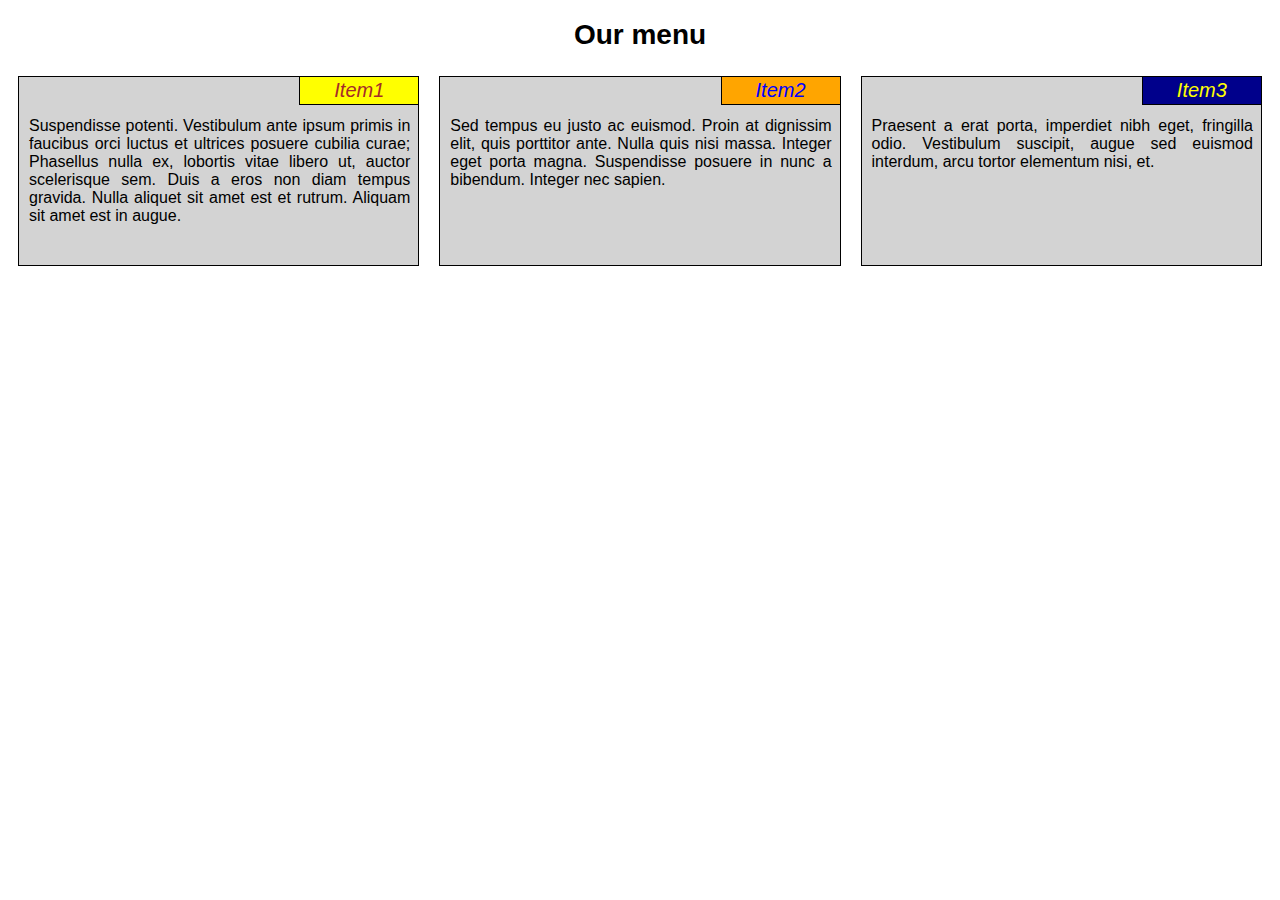
<file: module2_solution/index.html>
<!DOCTYPE html>

<html>
    <head>
        <title>Module 2 Assignment</title>
        <meta charset="UTF-8">
        <meta name="viewport" content="width=device-width, initial-scale=1.0">
        <link rel="stylesheet" type="text/css" href=".\css\mystyle2.css">
    </head>
    <body>
        
    <h1>Our menu</h1>
    <div class="row">
    <div class="col-lg-4 col-md-6">
        <div class = "item"><div id="item1" class ="subheader">Item1</div>
            <p>Suspendisse potenti. 
                Vestibulum ante ipsum primis in faucibus orci luctus et ultrices posuere cubilia curae; 
                Phasellus nulla ex, lobortis vitae libero ut, auctor scelerisque sem. 
                Duis a eros non diam tempus gravida. Nulla aliquet sit amet est et rutrum. 
                Aliquam sit amet est in augue.</p></div>
    </div>
    <div class="col-lg-4 col-md-6">
        <div class = "item"><div id="item2" class ="subheader">Item2</div>
            <p>Sed tempus eu justo ac euismod. Proin at dignissim elit, quis porttitor ante. 
                Nulla quis nisi massa. Integer eget porta magna. 
                Suspendisse posuere in nunc a bibendum. Integer nec sapien.</p></div>
    </div>
    <div  class="col-lg-4 col-md-12">
        <div class = "item"><div id="item3" class ="subheader">Item3</div>
            <p>Praesent a erat porta, imperdiet nibh eget, fringilla odio. 
                Vestibulum suscipit, augue sed euismod interdum, 
                arcu tortor elementum nisi, et.</p></div>
    </div>
  
</div>  
        
        
    </body>
</html>
</file>
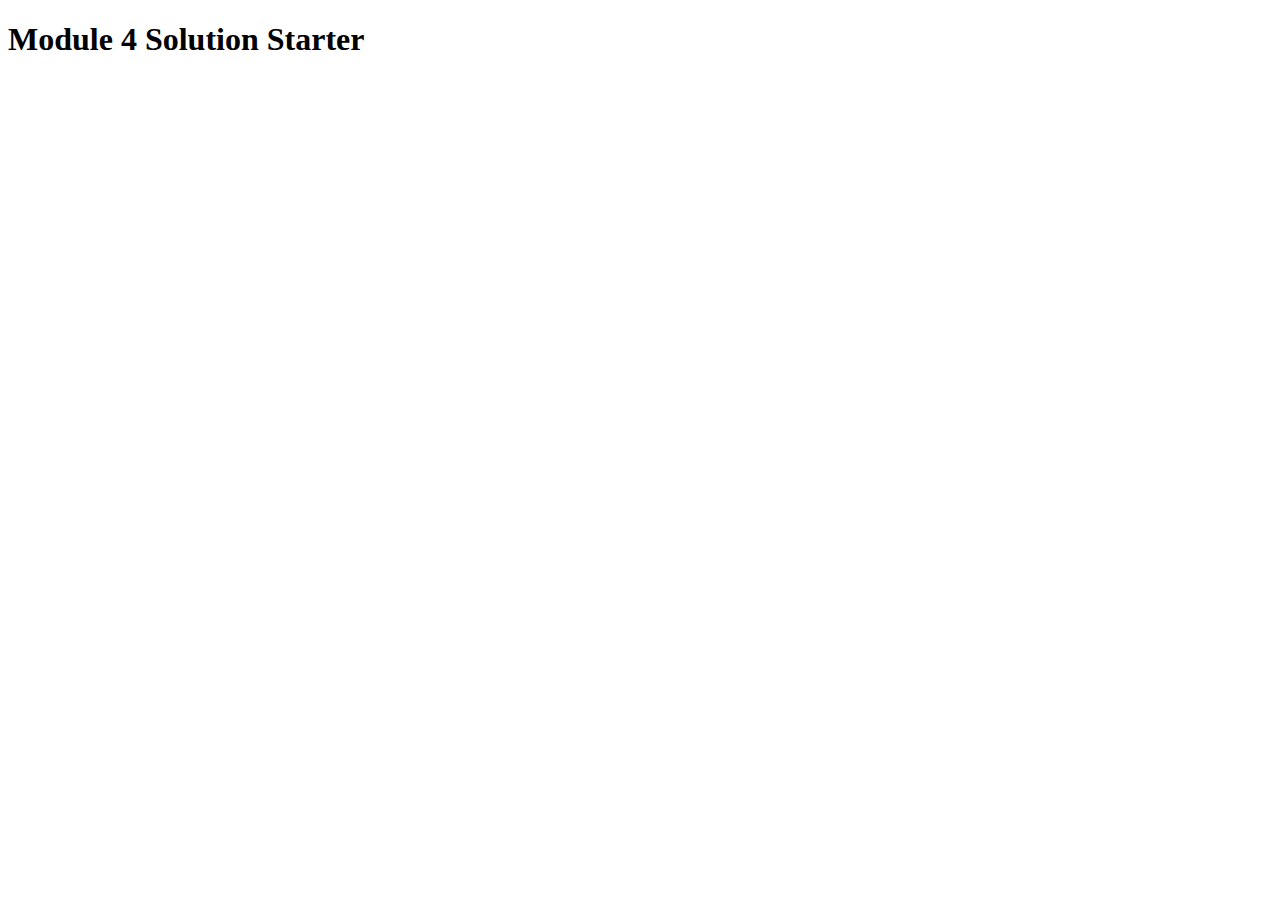
<file: module4_solution/index.html>
<!DOCTYPE html>
<html>
<head>
  <meta charset="utf-8">
  <title>Module 4 Solution Starter</title>
  <script src="SpeakHello.js"></script>
  <script src="SpeakGoodBye.js"></script>
  <script src="script.js"></script>
</head>
<body>
  <h1>Module 4 Solution Starter</h1>
  
  
</body>
</html>
</file>
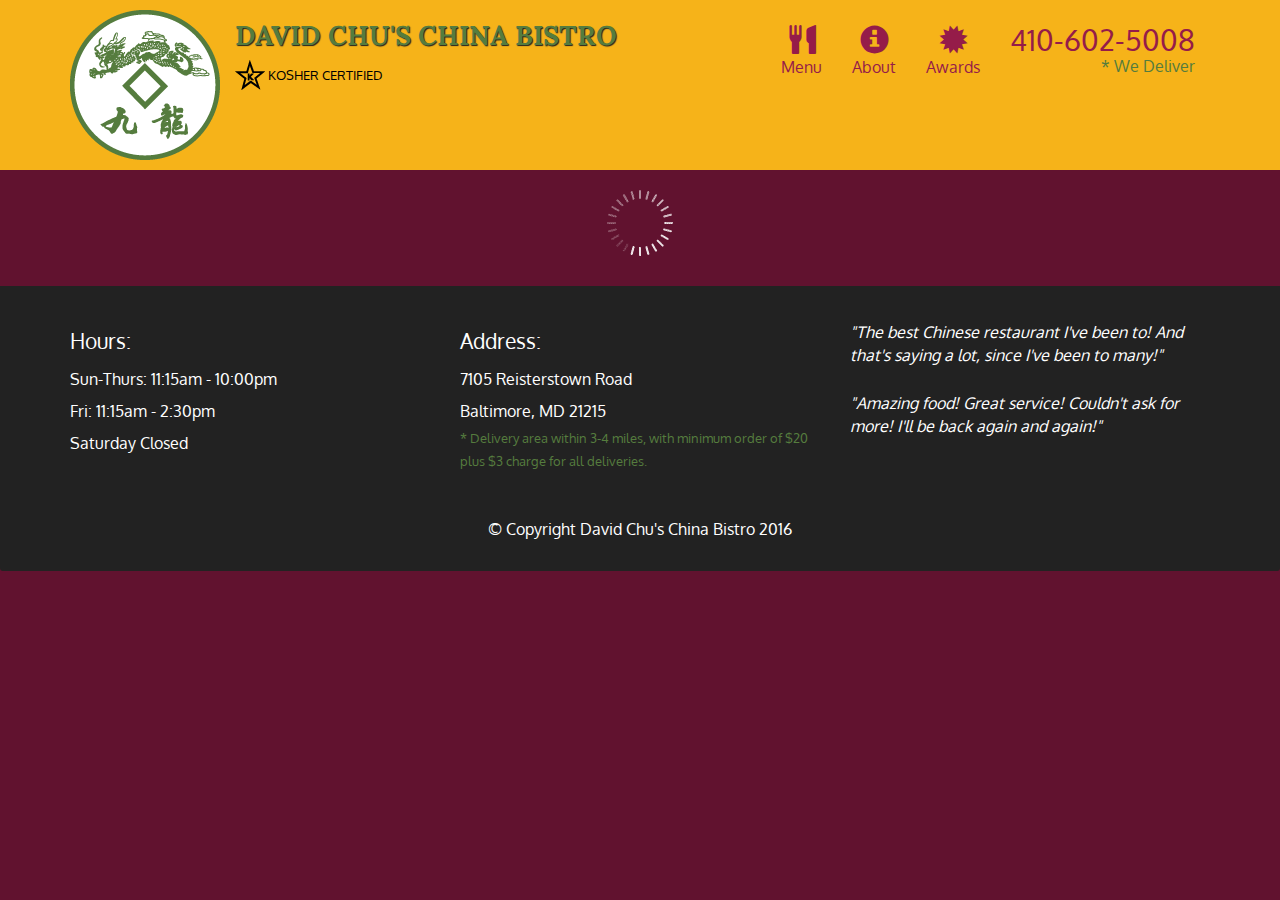
<file: module5-solution/index.html>
<!doctype html>
<html lang="en">
  <head>
    <meta charset="utf-8">
    <meta http-equiv="X-UA-Compatible" content="IE=edge">
    <meta name="viewport" content="width=device-width, initial-scale=1">
    <title>David Chu's China Bistro</title>
    <link rel="stylesheet" href="css/bootstrap.min.css">
    <link rel="stylesheet" href="css/styles.css">
    <link href='https://fonts.googleapis.com/css?family=Oxygen:400,300,700' rel='stylesheet' type='text/css'>
    <link href='https://fonts.googleapis.com/css?family=Lora' rel='stylesheet' type='text/css'>
  </head>
<body>
  <header>
    <nav id="header-nav" class="navbar navbar-default">
      <div class="container">
        <div class="navbar-header">
          <a href="index.html" class="pull-left visible-md visible-lg">
            <div id="logo-img" alt="Logo image"></div>
          </a>

          <div class="navbar-brand">
            <a href="index.html"><h1>David Chu's China Bistro</h1></a>
            <p>
              <img src="images/star-k-logo.png" alt="Kosher certification">
              <span>Kosher Certified</span>
            </p>
          </div>

          <button id="navbarToggle" type="button" class="navbar-toggle collapsed" data-toggle="collapse" data-target="#collapsable-nav" aria-expanded="false">
            <span class="sr-only">Toggle navigation</span>
            <span class="icon-bar"></span>
            <span class="icon-bar"></span>
            <span class="icon-bar"></span>
          </button>
        </div>
        
        <div id="collapsable-nav" class="collapse navbar-collapse">
           <ul id="nav-list" class="nav navbar-nav navbar-right">
            <li id="navHomeButton" class="visible-xs active">
              <a href="index.html">
                <span class="glyphicon glyphicon-home"></span> Home</a>
            </li>
            <li id="navMenuButton">
              <a href="#" onclick="$dc.loadMenuCategories();">
                <span class="glyphicon glyphicon-cutlery"></span><br class="hidden-xs"> Menu</a>
            </li>
            <li>
              <a href="#">
                <span class="glyphicon glyphicon-info-sign"></span><br class="hidden-xs"> About</a>
            </li>
            <li>
              <a href="#">
                <span class="glyphicon glyphicon-certificate"></span><br class="hidden-xs"> Awards</a>
            </li>
            <li id="phone" class="hidden-xs">
              <a href="tel:410-602-5008">
                <span>410-602-5008</span></a><div>* We Deliver</div>
            </li>
          </ul><!-- #nav-list -->
        </div><!-- .collapse .navbar-collapse -->
      </div><!-- .container -->
    </nav><!-- #header-nav -->
  </header>

  <div id="call-btn" class="visible-xs">
    <a class="btn" href="tel:410-602-5008">
    <span class="glyphicon glyphicon-earphone"></span>
    410-602-5008
    </a>
  </div>
  <div id="xs-deliver" class="text-center visible-xs">* We Deliver</div>

  <div id="main-content" class="container"></div>

  <footer class="panel-footer">
    <div class="container">
      <div class="row">
        <section id="hours" class="col-sm-4">
          <span>Hours:</span><br>
          Sun-Thurs: 11:15am - 10:00pm<br>
          Fri: 11:15am - 2:30pm<br>
          Saturday Closed
          <hr class="visible-xs">
        </section>
        <section id="address" class="col-sm-4">
          <span>Address:</span><br>
          7105 Reisterstown Road<br>
          Baltimore, MD 21215
          <p>* Delivery area within 3-4 miles, with minimum order of $20 plus $3 charge for all deliveries.</p>
          <hr class="visible-xs">
        </section>
        <section id="testimonials" class="col-sm-4">
          <p>"The best Chinese restaurant I've been to! And that's saying a lot, since I've been to many!"</p>
          <p>"Amazing food! Great service! Couldn't ask for more! I'll be back again and again!"</p>
        </section>
      </div>
      <div class="text-center">&copy; Copyright David Chu's China Bistro 2016</div>
    </div>
  </footer>

  <!-- jQuery (Bootstrap JS plugins depend on it) -->
  <script src="js/jquery-2.1.4.min.js"></script>
  <script src="js/bootstrap.min.js"></script>
  <script src="js/ajax-utils.js"></script>
  <script src="js/script.js"></script>
</body>
</html>
</file>
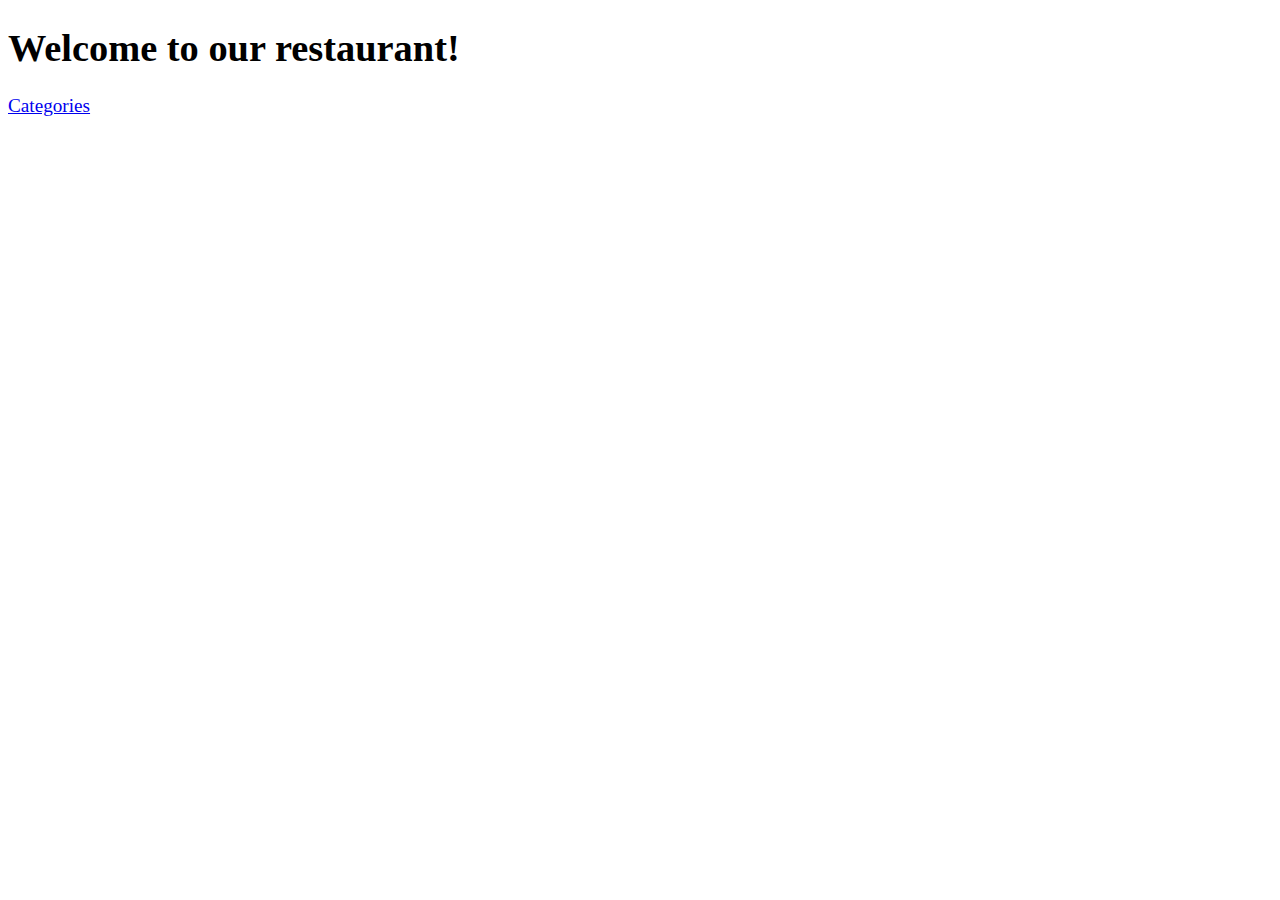
<file: ngJS/module4_solution/index.html>
<!DOCTYPE html>
<html ng-app="MenuApp">
  <head>
    <meta charset="utf-8">
    <link rel="stylesheet" href="css/styles.css">
    <title>MenuApp</title>
  </head>
  <body>
    <ui-view></ui-view>

    <!-- Libraries -->
    <script src="lib/angular.min.js"></script>
    <script src="lib/angular-ui-router.min.js"></script>

    <!-- Modules -->
    <script src="src/menuapp/menuapp.module.js"></script>
    <script src="src/data/data.module.js"></script>

    <!-- Routes -->
    <script src="src/routes.js"></script>

    <!-- Data Module artifacts -->
    <script src="src/data/categories.controller.js"></script>
    <script src="src/data/categories.component.js"></script>
    <script src="src/data/menudata.service.js"></script>
    <script src="src/data/items.controller.js"></script>
    <script src="src/data/items.component.js"></script>
  </body>
</html>
</file>
<file: module5-solution/css/styles.css>
body {
  font-size: 16px;
  color: #fff;
  background-color: #61122f;
  font-family: 'Oxygen', sans-serif;
}

/** HEADER **/
#header-nav {
  background-color: #f6b319;
  border-radius: 0;
  border: 0;
}

#logo-img {
  background: url('../images/restaurant-logo_large.png') no-repeat;
  width: 150px;
  height: 150px;
  margin: 10px 15px 10px 0;
}

.navbar-brand {
  padding-top: 25px;
}
.navbar-brand h1 { /* Restaurant name */
  font-family: 'Lora', serif;
  color: #557c3e;
  font-size: 1.5em;
  text-transform: uppercase;
  font-weight: bold;
  text-shadow: 1px 1px 1px #222;
  margin-top: 0;
  margin-bottom: 0;
  line-height: .75;
}
.navbar-brand a:hover, .navbar-brand a:focus {
  text-decoration: none;
}
.navbar-brand p { /* Kosher cert */
  color: #000;
  text-transform: uppercase;
  font-size: .7em;
  margin-top: 15px;
}
.navbar-brand p span { /* Star-K */
  vertical-align: middle;
}

#nav-list {
  margin-top: 10px;
}
#nav-list a {
  color: #951C49;
  text-align: center;
}
#nav-list a:hover {
  background: #E7E7E7;
}
#nav-list a span {
  font-size: 1.8em;
}

#phone {
  margin-top: 5px;
}
#phone a { /* Phone number */
  text-align: right;
  padding-bottom: 0;
}
#phone div { /* We Deliver */
  color: #557c3e;
  text-align: right;
  padding-right: 15px;
}

.navbar-header button.navbar-toggle, .navbar-header .icon-bar {
  border: 1px solid #61122f;
}
.navbar-header button.navbar-toggle {
  clear: both;
  margin-top: -30px;
}
/* END HEADER */

/* FOOTER */
.panel-footer {
  margin-top: 30px;
  padding-top: 35px;
  padding-bottom: 30px;
  background-color: #222;
  border-top: 0;
}
.panel-footer div.row {
  margin-bottom: 35px;
}
#hours, #address {
  line-height: 2;
}
#hours > span, #address > span {
  font-size: 1.3em;
}
#address p {
  color: #557c3e;
  font-size: .8em;
  line-height: 1.8;
}
#testimonials {
  font-style: italic;
}
#testimonials p:nth-child(2) {
  margin-top: 25px;
}
/* END FOOTER */



/* HOME PAGE */
.container .jumbotron {
  box-shadow: 0 0 50px #3F0C1F;
  border: 2px solid #3F0C1F;
}

#menu-tile, #specials-tile, #map-tile {
  height: 250px;
  width: 100%;
  margin-bottom: 15px;
  position: relative;
  border: 2px solid #3F0C1F;
  overflow: hidden;
}
#menu-tile:hover, #specials-tile:hover, #map-tile:hover {
  box-shadow: 0 1px 5px 1px #cccccc;
}
#menu-tile {
  background: url('../images/menu-tile.jpg') no-repeat;
  background-position: center;
}
#specials-tile {
  background: url('../images/specials-tile.jpg') no-repeat;
  background-position: center;
}
#menu-tile span, #specials-tile span, #map-tile span {
  position: absolute;
  bottom: 0;
  right: 0;
  width: 100%;
  text-align: center;
  font-size: 1.6em;
  text-transform: uppercase;
  background-color: #000;
  color: #fff;
  opacity: .8;
}
/* END HOME PAGE */

/* MENU CATEGORIES PAGE */
.category-tile { 
  position: relative;
  border: 2px solid #3F0C1F;
  overflow: hidden;
  width: 200px;
  height: 200px;
  margin: 0 auto 15px;
}
.category-tile span {
  position: absolute;
  bottom: 0;
  right: 0;
  width: 100%;
  text-align: center;
  font-size: 1.2em;
  text-transform: uppercase;
  background-color: #000;
  color: #fff;
  opacity: .8;
}
.category-tile:hover {
  box-shadow: 0 1px 5px 1px #cccccc;
}

#menu-categories-title + div {
  margin-bottom: 50px;
}
/* END MENU CATEGORIES PAGE */

/* SINGLE CATEGORY PAGE */
.menu-item-tile {
  margin-bottom: 25px;
}
.menu-item-tile hr {
  width: 80%;
}
.menu-item-tile .menu-item-price {
  font-size: 1.1em;
  text-align: right;
  margin-top: -15px;
  margin-right: -15px;
}
.menu-item-tile .menu-item-price span {
  font-size: .6em;
}
.menu-item-photo {
  position: relative;
  border: 2px solid #3F0C1F; 
  overflow: hidden;
  padding: 0;
  margin-right: -15px;
  margin-left: auto;
  margin-bottom: 20px;
  max-width: 250px;
}
.menu-item-photo div {
  position: absolute;
  bottom: 0;
  right: 0;
  width: 80px;
  background-color: #557c3e;
  text-align: center;
}
.menu-item-description {
  padding-right: 30px;
}
h3.menu-item-title {
  margin: 0 0 10px;
}
.menu-item-details {
  font-size: .9em;
  font-style: italic;
}
/* END SINGLE CATEGORY PAGE */


/********** Large devices only **********/
@media (min-width: 1200px) {
  .container .jumbotron {
    background: url('../images/jumbotron_1200.jpg') no-repeat;
    height: 675px;
  }
}

/********** Medium devices only **********/
@media (min-width: 992px) and (max-width: 1199px) {
  /* Header */
  #logo-img {
    background: url('../images/restaurant-logo_medium.png') no-repeat;
    width: 100px;
    height: 100px;
    margin: 5px 5px 5px 0;
  }
  /* End Header */

  /* Home Page */
  .container .jumbotron {
    background: url('../images/jumbotron_992.jpg') no-repeat;
    height: 558px;
  }
  /* End Home Page */
}

/********** Small devices only **********/
@media (min-width: 768px) and (max-width: 991px) {
  /* Home Page */
  .container .jumbotron {
    background: url('../images/jumbotron_768.jpg') no-repeat;
    height: 432px;
  }
  /* End Home Page */
}

/********** Extra small devices only **********/
@media (max-width: 767px) {
  /* Header */
  .navbar-brand {
    padding-top: 10px;
    height: 80px;
  }
  .navbar-brand h1 { /* Restaurant name */
    padding-top: 10px;
    font-size: 5vw; /* 1vw = 1% of viewport width */
  }
  .navbar-brand p { /* Kosher cert */
    font-size: .6em;
    margin-top: 12px;
  }
  .navbar-brand p img { /* Star-K */
    height: 20px;
  }

  #collapsable-nav a { /* Collapsed nav menu text */
    font-size: 1.2em;
  }
  #collapsable-nav a span { /* Collapsed nav menu glyph */
    font-size: 1em;
    margin-right: 5px;
  }

  #call-btn > a {
    font-size: 1.5em;
    display: block;
    margin: 0 20px;
    padding: 10px;
    border: 2px solid #fff;
    background-color: #f6b319;
    color: #951c49;
  }
  #xs-deliver {
    margin-top: 5px;
    font-size: .7em;
    letter-spacing: .1em;
    text-transform: uppercase;
  }
  /* End Header */

  /* Footer */
  .panel-footer section {
    margin-bottom: 30px;
    text-align: center;
  }
  .panel-footer section:nth-child(3) {
    margin-bottom: 0; /* margin already exists on the whole row */
  }
  .panel-footer section hr {
    width: 50%;
  }
  /* End Footer */

  /* Home Page */
  .container .jumbotron {
    margin-top: 30px;
    padding: 0;
  }
  #menu-tile, #specials-tile {
    width: 360px;
    margin: 0 auto 15px;
  }

  .menu-item-photo {
    margin-right: auto;
  }
  .menu-item-tile .menu-item-price {
    text-align: center;
  }
  .menu-item-description {
    text-align: center;;
  }
}


/********** Super extra small devices Only :-) (e.g., iPhone 4) **********/
@media (max-width: 479px) {
  /* Header */
  .navbar-brand h1 { /* Restaurant name */
    padding-top: 5px;
    font-size: 6vw;
  }
  /* End Header */
  
  /* Home page */
  #menu-tile, #specials-tile {
    width: 280px;
    margin: 0 auto 15px;
  }

  .col-xxs-12 {
    position: relative;
    min-height: 1px;
    padding-right: 15px;
    padding-left: 15px;
    float: left;
    width: 100%;
  }
}
</file>
<file: ngJS/module4_solution/css/styles.css>
body {
  font-size: 1.2em;
}

div.tabs > a, div.tabs > button {
  margin-right: 10px;
  font-size: 1.2em;
}

div.tabs {
  margin-bottom: 10px;
}

.activeTab {
  font-weight: bold;
}
</file>
